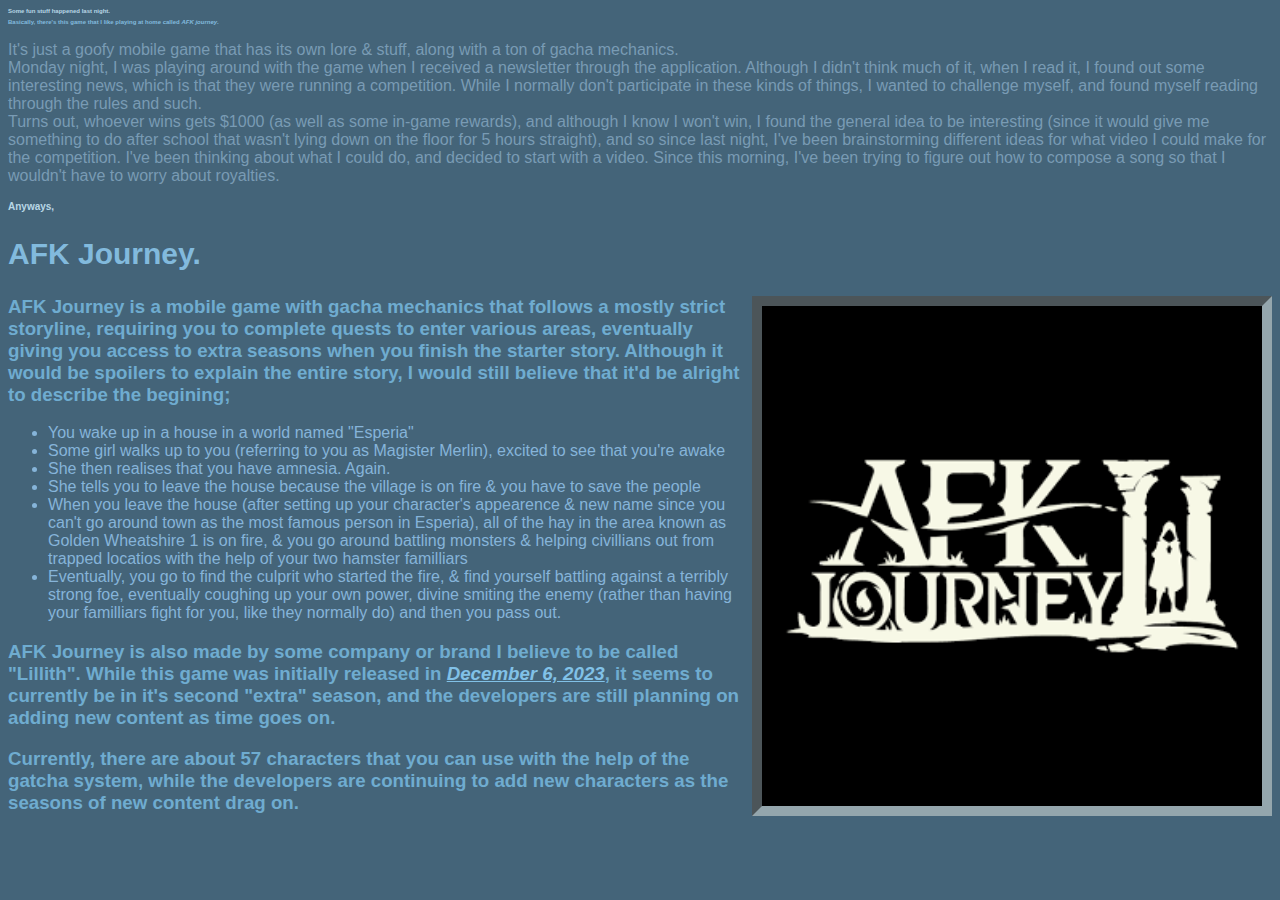
<file: index.html>
<!DOCTYPE html>
<html style="background-color: rgb(68, 100, 121); font-family:arial;">

    <head>
        <title>
            Late Night Obsession
        </title>
        <link rel="stylesheet" href="style.css">
    </head>


    <body>
        <h1 style="font-size: 6px;">
            Some fun stuff happened last night.
        </h1>
        <h2 style="font-size: 6px;">
            Basically, there's this game that I like playing at home 
            called <em>AFK journey</em>.
        </h2>
        <p>
            It's just a goofy mobile game that has its own lore & stuff, 
            along with a ton of gacha mechanics.
            <br>
            Monday night, I was playing around with the game when I received a newsletter 
            through the application. Although I didn't think much of it, when I read it, 
            I found out some interesting news, which is that they were running a competition. 
            While I normally don't participate in these kinds of things, I wanted to challenge
            myself, and found myself reading through the rules and such.
            <br>
            Turns out, whoever wins gets $1000 (as well as some in-game rewards), and 
            although I know I won't win, I found the general idea to be interesting (since 
            it would give me something to do after school that wasn't lying down on the floor 
            for 5 hours straight), and so since last night, I've been brainstorming different 
            ideas for what video I could make for the competition. I've been thinking about 
            what I could do, and decided to start with a video. Since this morning, I've been
            trying to figure out how to compose a song so that I wouldn't have to worry about 
            royalties.
        </p>
        <h1 style="font-size: 10px;">
            Anyways,
        </h1>
        <h2 style="font-size:30px;">
            AFK Journey.
        </h2>
        <table>
        <tr>
        <h3>
            AFK Journey is a mobile game with gacha 
            <a href="https://www.youtube.com/watch?v=dQw4w9WgXcQ">
            <img style="float: right; border-style: inset; border-color: rgb(148, 166, 173); 
            border-width: 10px;" src="../images/afkj.png" width="500">
            </a>
            mechanics that follows a mostly strict storyline, requiring you to complete quests
            to enter various areas, eventually giving you access to extra seasons when you 
            finish the starter story. Although it would be spoilers to explain the entire 
            story, I would still believe that it'd be alright to describe the begining; 
        </h3>

        <ul style="color: rgb(134, 180, 217);">
            <li>You wake up in a house in a world named "Esperia"</li>
            <li>Some girl walks up to you (referring to you as Magister Merlin), excited to see 
                that you're awake</li>
            <li>She then realises that you have amnesia. Again.</li>
            <li>She tells you to leave the house because the village is on fire & you have to 
                save the people</li>
            <li>When you leave the house (after setting up your character's appearence & new name 
                since you can't go around town as the most famous person in Esperia), all of the 
                hay in the area known as Golden Wheatshire 1 is on fire, & you go around battling 
                monsters & helping civillians out from trapped locatios with the help of your two 
                hamster familliars</li>
            <li>Eventually, you go to find the culprit who started the fire, & find yourself 
                battling against a terribly strong foe, eventually coughing up your own power, 
                divine smiting the enemy (rather than having your familliars fight for you, like 
                they normally do) and then you pass out.</li>
        </ul>

        <h3>
            AFK Journey is also made by some company or brand I believe to be called 
            "Lillith". While this game was initially released in <em><a href="./pages/history.html" 
            style="color: rgb(129, 193, 231);">December 6, 2023</a></em>, it seems to 
            currently be in it's second "extra" season, and the developers are still 
            planning on adding new content as time goes on.
        </h3>
        <h3>
            Currently, there are about 57 characters that you can use with the help 
            of the gatcha system, while the developers are continuing to add new 
            characters as the seasons of new content drag on.
        </h3>
        </tr>
        </table>

    </body>

</html>
</file>
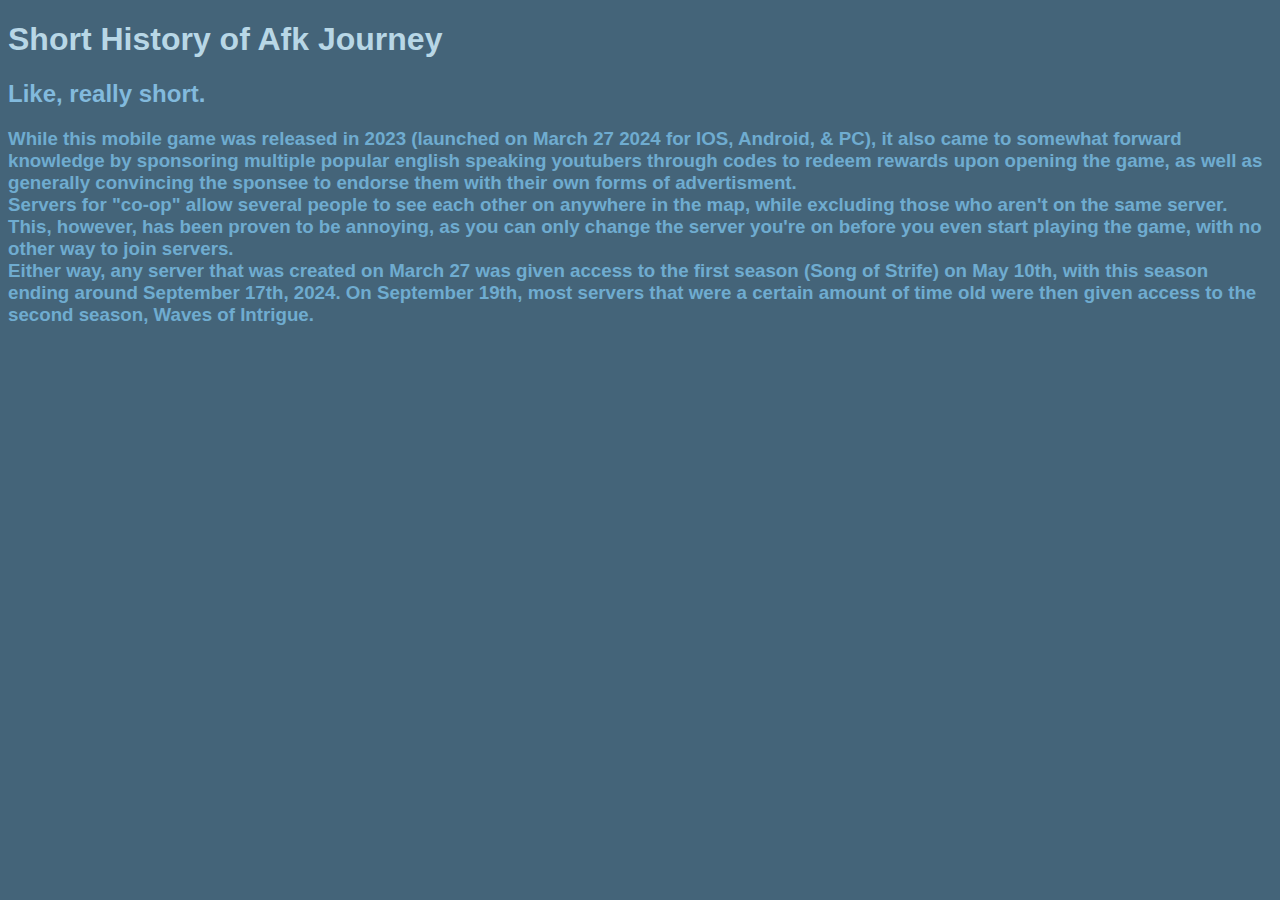
<file: history.html>
<!DOCTYPE html>
<html style="background-color: rgb(68, 100, 121); font-family:arial;">
    <head>
        <title>
            Late Night Obsession
        </title>
        <style>
            h1{
                color:rgb(184, 215, 230);
            }
            h2{
                color:rgb(130, 186, 221);
            }
            h3{
                color: rgb(111, 172, 208);
            }
            p{
                color: rgb(121, 155, 180);
            }
        </style>
    </head>


    <body>
        <h1>
            Short History of Afk Journey
        </h1>
        <h2>
            Like, really short.
        </h2>
        <h3>
            While this mobile game was released in 2023 (launched on March 27 2024 for IOS, 
            Android, & PC), it also came to somewhat forward knowledge by sponsoring 
            multiple popular english speaking youtubers through 
            codes to redeem rewards upon opening the game, as well as generally convincing 
            the sponsee to endorse them with their own forms of advertisment.
            <br>
            Servers for "co-op" allow several people to see each other on anywhere in the 
            map, while excluding those who aren't on the same server. This, however, has been 
            proven to be annoying, as you can only change the server you're on before you even 
            start playing the game, with no other way to join servers.
            <br>
            Either way, any server that was created on March 27 was given access to the first 
            season (Song of Strife) on May 10th, with this season ending around September 17th, 
            2024. On September 19th, most servers that were a certain amount of time old were 
            then given access to the second season, Waves of Intrigue.
        </h3>
    </body>
</html>
</file>
<file: style.css>
h1{
    color:rgb(184, 215, 230);
}
h2{
    color:rgb(130, 186, 221);
}
h3{
    color: rgb(111, 172, 208);
}
p{
    color: rgb(121, 155, 180);
}
</file>
